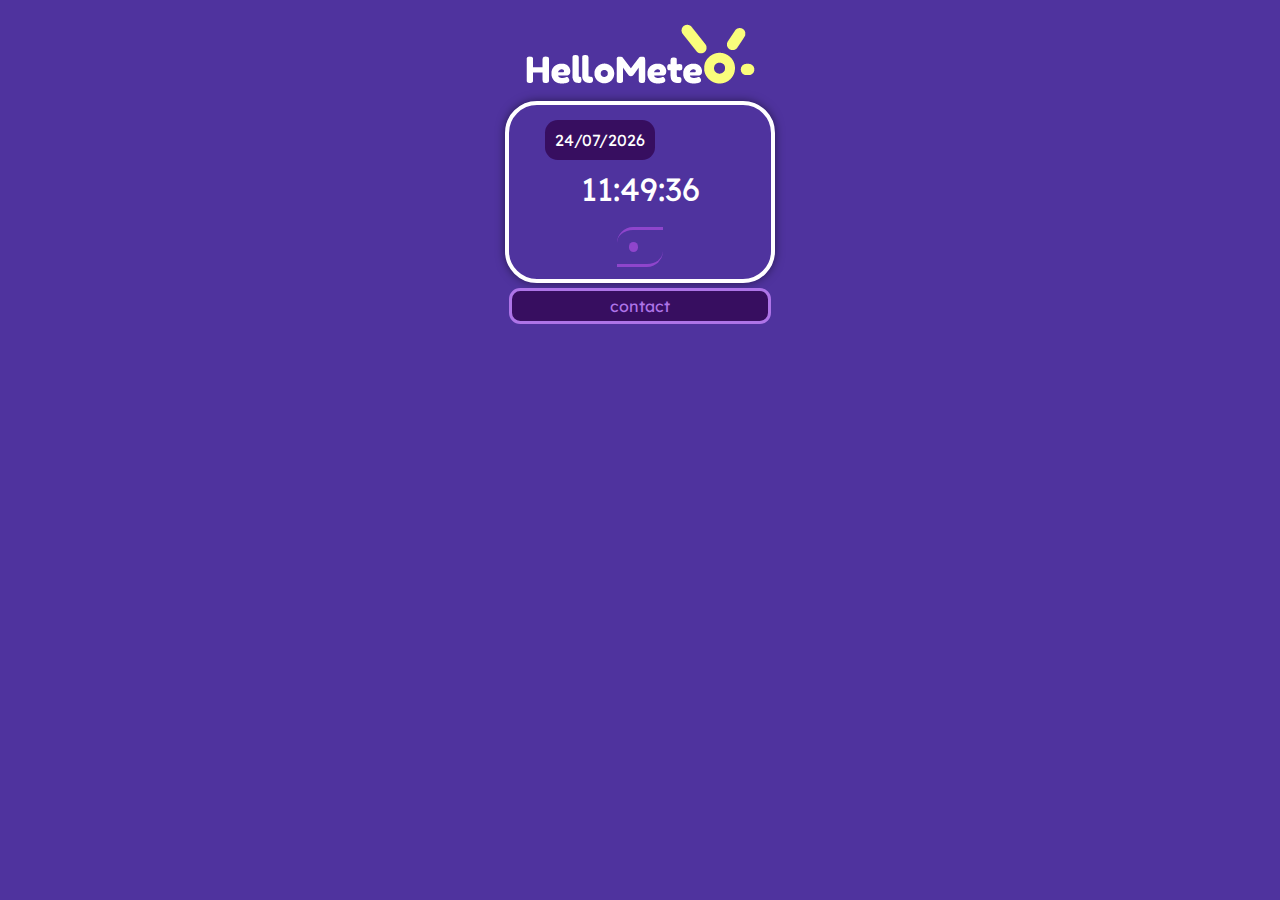
<file: index.html>
<!DOCTYPE html>
<html lang="fr">
<head>
    <meta charset="UTF-8">
    <meta name="viewport" content="width=device-width, initial-scale=1.0">
    <link rel="icon" type="image/png" sizes="16x16" href="./rsc/img/favicon.png" /> <!-- possible de faire changer le favicon en fonction de la météo du jour ? -->
    <link rel="stylesheet" href="./rsc/css/style.css">
    <title>Hello Meteo</title>
</head>
<body>
    <header>
        <!-- ICI peut être mettre le logo sous forme de texte avec des trait en css pour faire les rayons du logo -->
        <a href="./index.html" target="_self">
            <img src="./rsc/img/logo_HM_SsFond.png" alt="logo hello meteo"> 
        </a>
    </header>
    <main>
        <section id="today">
            <div id="weather">
                <div id="town"><!-- ICI nom de la ville--></div><div id="date"><!-- ICI la date du jour--></div>
                <img id="ico"><!-- ICI l'affichage du temps du jour sous la forme d'une image qui change en focntion de l'information donnée par l'API MAJ toutes les heures -->
                <div id="theHours">
                    <div id="sunrise"><!-- ICI l'affichage de l'heure de lever du soleil sous forme de texte, qui se mets à jours au changement de jour--></div>
                    <div id="hour"><!-- ICI l'affichage de l'heure, mise à jour toutes les secondes, du texte --></div>
                    <div id="sunset"> <!-- ICI L'affichage de l'heure de couché du soleil sous forme de texte, mise à jour au changement du jour--></div>
                </div>
            </div>
            <!--
            <div id="theSaint">
                <p>Aujourd'hui, on fête </p>
                <p id="saint">ICI afficher le saint principal du jour, mis à jour au changement de jour</p>
            </div>
            -->
            <div id="theTemp">
                <div >
                    <div id="currentTemp"><!-- ICI une image avec l'affichage de la température par dessus, mise à jour toute les haures--></div>
                </div>
                <div id ="minMoyMax">
                    <!-- ICI affichage de la temperature minimale du jour, mise à jour une fois au changement de jour-->
                    <!-- ICI affichage de la temperature moyenne du jour, mise à jour une fois au changement de jour-->
                    <!-- ICI affichage de la temperature minimale du jour, mise à jour une fois au changement de jour-->
                </div>
            </div>
           
        </section>
        <section id="nextDays">
            <!-- ICI l'affichage du temps des trois jours suivants et de la température moyenne -->
        </section>
    </main>
    <footer> <div>
        <a href="./contact.html" id="contact">contact</a>
    </div></footer>
    <script src="./rsc/script/script.js" ></script>
</body>
</html>
</file>
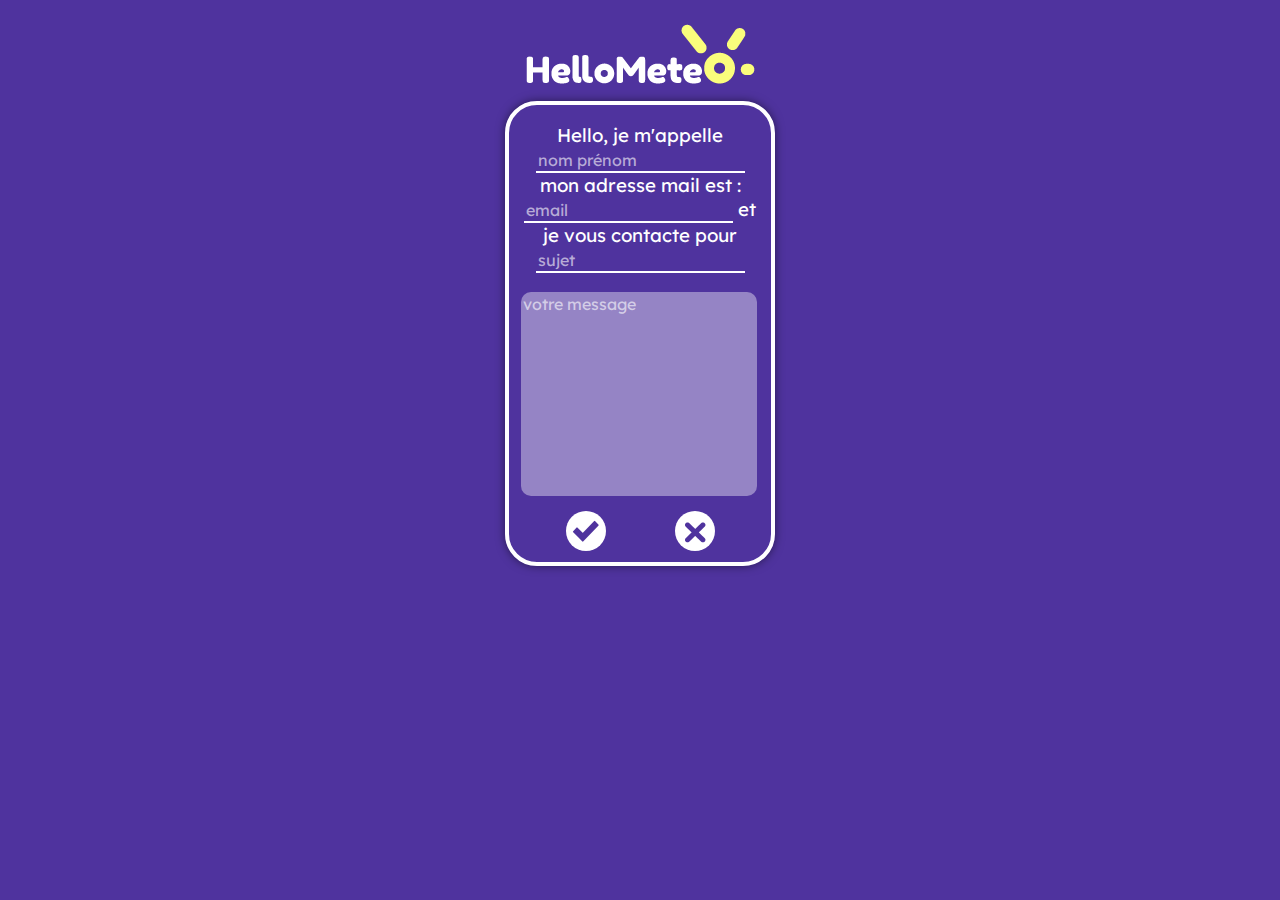
<file: contact.html>
<!DOCTYPE html>
<html lang="fr">
<head>
    <meta charset="UTF-8">
    <meta name="viewport" content="width=device-width, initial-scale=1.0">
    <link rel="icon" type="image/png" sizes="16x16" href="./rsc/img/favicon.png" />
    <link rel="stylesheet" href="./rsc/css/style.css">
    <title>Hello Meteo - contact </title>
</head>
<body>
    <header>
        <!-- ICI peut être mettre le logo sous forme de texte avec des trait en css pour faire les rayons du logo -->
        <a href="./index.html" target="_self">
            <img src="./rsc/img/logo_HM_SsFond.png" alt="logo hello meteo"> 
        </a>
    </header>
    <main>
        <form action="#" method="post"> 
            <!-- le formulaire devra idéalement se présenter sous la forme d'un paragraphe avec des espaces blancs à remplir par l'utilisateur -->
            <!-- possibilité de mettre le formulaire dans un filsdset avec la legend contact ? ou bien mettre une legende du le form directement -->
            <div id="formp">
               <p>Hello, je m'appelle <span><input type="text" id ="firstName" class = "nameColor" placeholder="nom prénom"></span>
               mon adresse mail est :<span><input type="text" id ="mail" class="mailColor" placeholder="email"></span>
               et je vous contacte pour <span><input type="text" id = "subject" class ="subjectColor" placeholder="sujet"></span></p>
            </div>  
            <textarea name="mss" id="mss" class ="mssColor" cols="23" rows="10" placeholder="votre message"></textarea>
            <div id="validform">
                <button type="submit" id ="valid" value="validation"><img src="./rsc/img/valider.png" alt="bouton de validation de formulaire"></button> <!--mettre le bouton sous forme d'image cliquable-->
                <button type="reset" id ="reset" value="reset"><img src="./rsc/img/refuser.png" alt="remise à zero du formulaire"></button><!--mettre le bouton sous forme d'image cliquable-->
            </div>
        </form>
        <div class ="aide nameColor" id ="pbfirstName">* Vous n'avez pas renseigné votre nom et prénom.</div>
        <div class ="aide mailColor" id ="pbMail">* Le texte saisi n'est pas une adresse mail</div>
        <div class ="aide subjectColor" id ="pbSubject">* Vous n'avez pas renseigné le sujet de votre message.</div>
        <div class ="aide mssColor" id ="pbMss">* Vous n'avez pas écris de message.</div>
    </main>
    <script src="./rsc/script/form.js" ></script>
</body>
</html>
</file>
<file: rsc/css/style.css>
/* police pour les titres et sous titres*/
@font-face {
    font-family: FredokaOne; 
    src: url("../font/FredokaOne-Regular.ttf"); 
}

/* police pour tous les textes de hello meteo*/
@font-face {
    font-family: Lexend; 
    src: url("../font/Lexend-VariableFont_wght.ttf"); 
}

/* style général des balises */
body{
    color:white;
    background-color: #4F339E;
    font-family: Lexend;
    display: flex;
    width: 270px;
    margin-left: auto;
    margin-right: auto;
    flex-direction: column;
    align-items: center;
}

header{
    width: 100%;
    text-align: center;
    margin-top : 5%;
}

main{
    display : flex;
    flex-direction: column;
    width: 100%;
}

footer {
    width: 100%;
}

section {
    display: flex;
    flex-direction: column;
    align-items: center;
    text-align: center;
}

form{
    border: solid white 0.3rem;
    border-radius: 2rem;
    box-shadow: 0 0 10px rgba(0, 0, 0, 0.5);
    padding: 0 12px 0 12px;
}

footer>div {
    display: flex;
    flex-direction: row;
    justify-content: center;
    margin : 5px 0 0 0;
}

figcaption{
    display:none;
}

a{
    color : white;
    text-decoration: none;
}
input {
    color : #FBFF3C;
    font-family: Lexend;
    font-size: 12pt;
}

textarea {
    resize: none;
    font-family: Lexend;
    font-size: 12pt;
  }

/* par ID */

#today {
    display : flex;
    flex-direction: column;
    border :solid white 0.3rem;
    border-radius: 2rem;
    box-shadow: 0 0 10px rgba(0, 0, 0, 0.5);
    padding: 0.8rem;
}

#formp p span input, #formp p span textarea {
    border:none;
    border-bottom : 2px solid white;
    padding : 5 px;
    outline : none;
    background-color: #4F339E;
}
#formp {
    display : flex;
    flex-direction:column;
    align-items: center;
}
#formp p{
    text-align: center;
    font-size :14pt;
}

#mss {
    border: none;
    background-color: rgba(255, 255, 255, 0.4);
    max-width: 260 px;
    outline: none;
    border-radius: 10px;
}

#validform{
    display : flex;
    flex-direction : row;
    justify-content: space-around;
    padding : 10px;
}

#validform button {
    width: 50px;
    display: flex;
    flex-direction:row;
    justify-content: center;
    background: none;
    border-radius: 50px;
    outline: none;
    border:none;
}

#valid:hover {
    background: linear-gradient(230.46deg, #5F5FF3 -2.98%, #B67DFF 68.14%, #FF83CD 104.54%);
}
#reset:hover {
    background: linear-gradient(230.46deg, #5F5FF3 -2.98%, #B67DFF 68.14%, #FF83CD 104.54%);
}

#validform button img{
    border-radius: 30px;
}

#weather{
    display: flex;
    flex-direction: row;
    flex-wrap: wrap;
    justify-content: space-around;
    align-items: center;
}

#theHours{
    width: 135px;
}

#weather img{
    width: 80px;
    height: auto;
    margin:0.2rem;
}

#date{
    background-color: #370E60;
    padding: 0.6rem;
    border-radius: 0.8rem;
}

#hour {
    font-size: 2rem;
}

#weather div{
    margin:0.2rem;
}

#town{
    font-size:x-large;
    font-family: FredokaOne;
}

#sunrise{
    color:#B67DFF;
}
#sunset{
    color:#B67DFF;
}

#theSaint {
    font-size: 1rem;
    margin: 0.7rem;
    padding: 0.5rem;
    border-top : solid #8f45cc 0.2rem;
    border-bottom: solid #8f45cc 0.2rem;
    border-top-left-radius: 1rem;
    border-bottom-right-radius: 1rem;
}

#theSaint p{
    margin:0;
}
#saint{
    font-size:1.5rem;
    font-family: FredokaOne;
}

#theTemp{
    display: flex;
    flex-direction: row;
    align-items: center;
    margin-top: 5%;
    padding: 5%;
    border-top : solid #8f45cc 0.2rem;
    border-top-left-radius: 1rem;
    border-bottom: solid #8f45cc 0.2rem;
    border-bottom-right-radius: 1rem;
}
#minMoyMax{
    display: flex;
    flex-direction: column;
    align-items: flex-start;
}

#minMoyMax p{
   margin:0;
   font-size: 0.9rem;
}


#nextDays {
    display : flex;
    flex-direction : row;
    flex-wrap: wrap;
    justify-content: space-between;
    color : #AE74E8;
}
#nextDays fieldset {
    display : flex;
    flex-direction: row;
    justify-content: space-around;
    border : solid #AE74E8 0.2rem;
    border-radius: 0.7rem;
    width:40%;
    margin: 5px;
    padding: 0;
}
#nextDays div {
    display : flex;
    flex-direction: row;
    justify-content: space-around;
    align-items: center;
    width: 115px;
    font-size: 1.2rem;
}
#nextDays img {
    width: 40px;
    height: 40px;
    margin : 5px 0 10px 0;
}
#nextDays p {
    background-color: #8f45cc;
    border-radius: 0.5rem;
    margin : 5px 0 5px 0;
    padding: 5px;
    color :white;
    font-weight: bold;
}
#contact {
    display : flex;
    justify-content: center;
    align-items: center;
    background-color: #370E60;
    color:#AE74E8;
    height: 30px;
    text-align: center; 
    border :solid 0.2rem #AE74E8;
    border-radius: 0.7rem;
    width: 95%;  
    align-self : center; 
}
#contact:hover {
    background-color: #AE74E8;
    color: #370E60;
    border :solid 0.2rem #370E60;
}
#currentTemp {
    background-color:#8f45cc;
    font-weight: bolder;
    font-size: 2rem;
    padding: 0.3rem;
    margin-right: 0.8rem;
    border-radius: 0.6rem;
}

/* classes */

.aide {
    display: none;
}
.show {
    display: inline-block;
}
.nameColor {
    color:#f7f479;
}
.mailColor {
    color:#FBFF3C;
}
.subjectColor {
    color:#f0ae20;
}
.mssColor {
    color:#370E60;;
}

/* pseudo-classe*/

::placeholder{
    color: rgba(255, 255, 255, 0.6);
}
</file>
